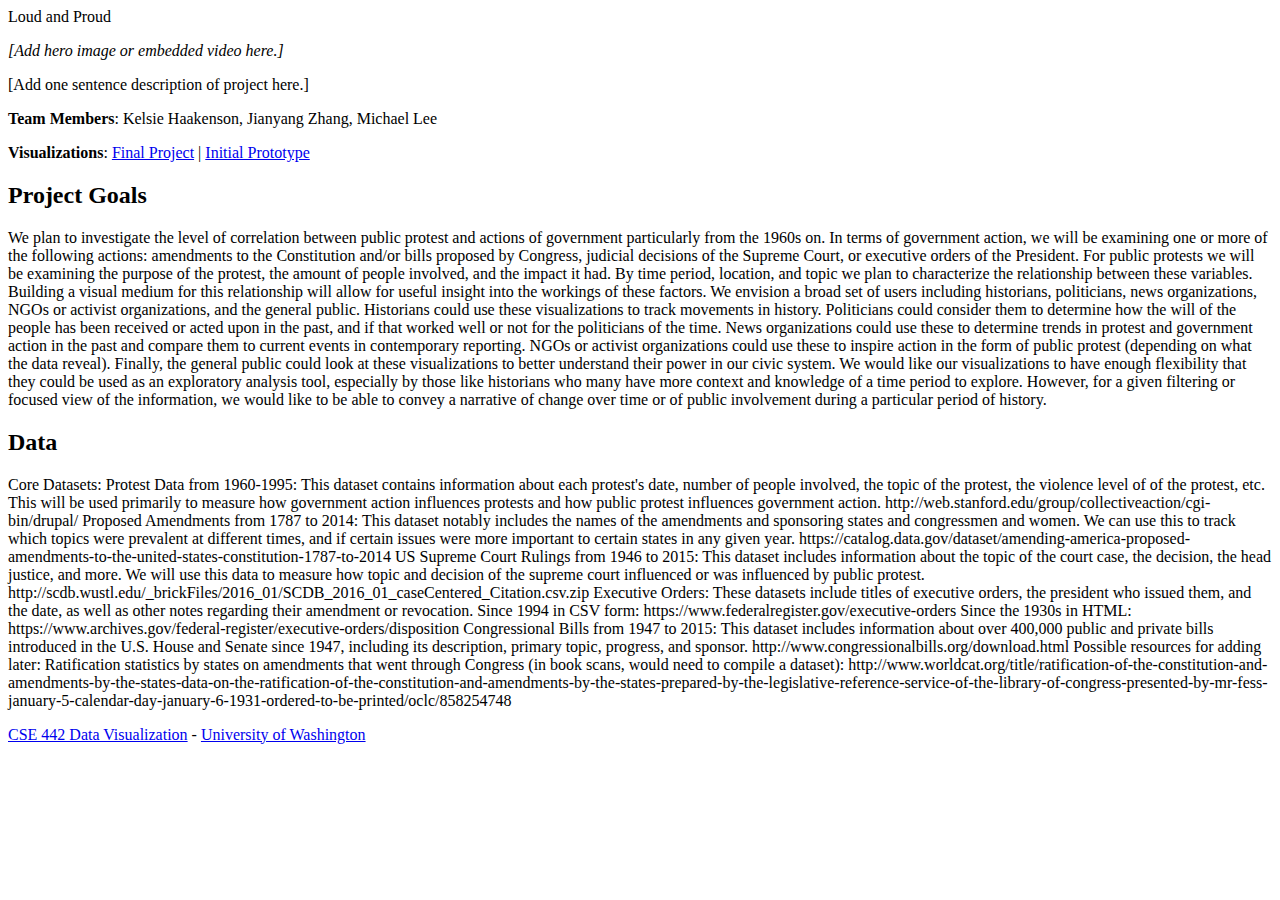
<file: docs/index.html>
<!DOCTYPE HTML>
<html xml:lang="en" lang="en">
<head>
  <title>CSE442 | Loud and Proud</title>
  <link href="https://cse442-17s.github.io/style.css" media="all" rel="stylesheet" />
</head>

<body>
<div class="content">

  <section class="title">
    Loud and Proud
  </section>

  <section>
    <p><em>[Add hero image or embedded video here.]</em></p>
  </section>

  <section>
    <p>
      [Add one sentence description of project here.]
    </p>
    <p>
      <strong>Team Members</strong>: Kelsie Haakenson, Jianyang Zhang, Michael Lee
    </p>
    <p>
      <strong>Visualizations</strong>:
      <a href="final/">Final Project</a> |
      <a href="prototype/">Initial Prototype</a>
    </p>
  </section>

  <section>
    <h2>Project Goals</h2>
    <p>
      We plan to investigate the level of correlation between public protest and actions of government particularly from the 1960s on. In terms of government action, we will be examining one or more of the following actions: amendments to the Constitution and/or bills proposed by Congress, judicial decisions of the Supreme Court, or executive orders of the President. For public protests we will be examining the purpose of the protest, the amount of people involved, and the impact it had. By time period, location, and topic we plan to characterize the relationship between these variables. Building a visual medium for this relationship will allow for useful insight into the workings of these factors.

We envision a broad set of users including historians, politicians, news organizations, NGOs or activist organizations, and the general public. Historians could use these visualizations to track movements in history. Politicians could consider them to determine how the will of the people has been received or acted upon in the past, and if that worked well or not for the politicians of the time. News organizations could use these to determine trends in protest and government action in the past and compare them to current events in contemporary reporting. NGOs or activist organizations could use these to inspire action in the form of public protest (depending on what the data reveal). Finally, the general public could look at these visualizations to better understand their power in our civic system. 

We would like our visualizations to have enough flexibility that they could be used as an exploratory analysis tool, especially by those like historians who many have more context and knowledge of a time period to explore. However, for a given filtering or focused view of the information, we would like to be able to convey a narrative of change over time or of public involvement during a particular period of history.

    </p>
  </section>

  <section>
    <h2>Data</h2>
    <p>
      Core Datasets:
Protest Data from 1960-1995: This dataset contains information about each protest's date, number of people involved, the topic of the protest, the violence level of of the protest, etc. This will be used primarily to measure how government action influences protests and how public protest influences government action.
http://web.stanford.edu/group/collectiveaction/cgi-bin/drupal/

Proposed Amendments from 1787 to 2014: This dataset notably includes the names of the amendments and sponsoring states and congressmen and women. We can use this to track which topics were prevalent at different times, and if certain issues were more important to certain states in any given year.
https://catalog.data.gov/dataset/amending-america-proposed-amendments-to-the-united-states-constitution-1787-to-2014

US Supreme Court Rulings from 1946 to 2015: This dataset includes information about the topic of the court case, the decision, the head justice, and more. We will use this data to measure how topic and decision of the supreme court influenced or was influenced by public protest.
http://scdb.wustl.edu/_brickFiles/2016_01/SCDB_2016_01_caseCentered_Citation.csv.zip 

Executive Orders: These datasets include titles of executive orders, the president who issued them, and the date, as well as other notes regarding their amendment or revocation.
Since 1994 in CSV form: https://www.federalregister.gov/executive-orders
Since the 1930s in HTML: https://www.archives.gov/federal-register/executive-orders/disposition

Congressional Bills from 1947 to 2015:
This dataset includes information about over 400,000 public and private bills introduced in the U.S. House and Senate since 1947, including its description, primary topic, progress, and sponsor.
http://www.congressionalbills.org/download.html

Possible resources for adding later:
Ratification statistics by states on amendments that went through Congress (in book scans, would need to compile a dataset): http://www.worldcat.org/title/[base64]/oclc/858254748

    </p>
  </section>

  <div class="footer">
    <a href="https://cse442-17s.github.io/">CSE 442 Data Visualization</a> -
    <a href="http://www.washington.edu">University of Washington</a>
  </div>
</div>
</body>
</html>
</file>
